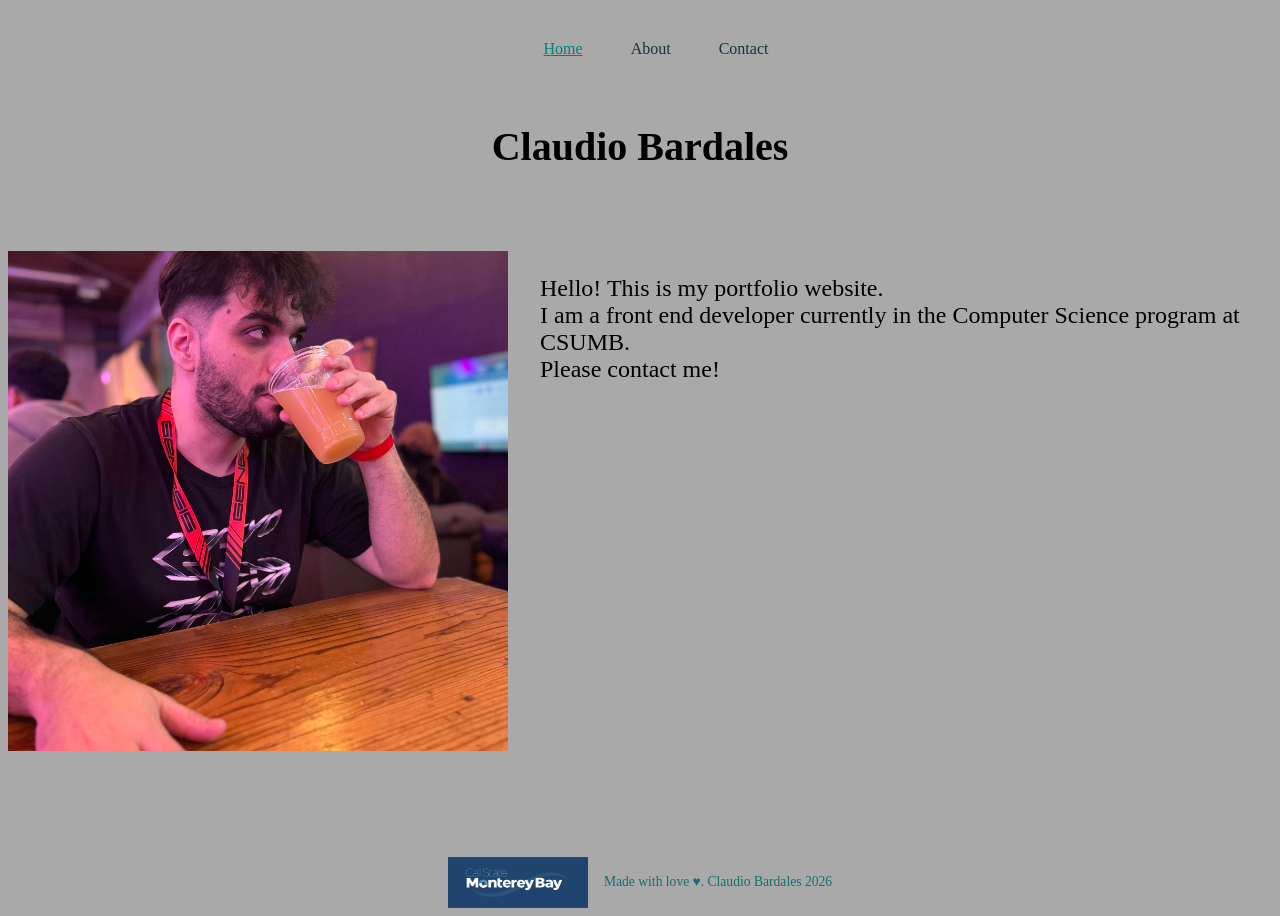
<file: index.html>
<!doctype html>
<html lang="en">
  <head>
    <meta charset="UTF-8" />
    <meta name="viewport" content="width=device-width, initial-scale=1.0" />
    <link rel="stylesheet" href="css/style.css" />
    <title>Claudio Bardales | Front End Developer</title>
  </head>
  <body>
    <header class="site-header">
      <nav class="navbar" aria-label="Main navigation">
        <ul class="nav-links">
          <li><a href="index.html" aria-current="page">Home</a></li>
          <li><a href="about.html" >About</a></li>
          <li><a href="contact.html">Contact</a></li>
        </ul>
      </nav>
    </header>
    <main>
      <section class="hero" aria-labelledby="hero-title">
        <h1 id="hero-title">Claudio Bardales</h1>
        <div class="hero-content">
          <img src="images/claudio.jpg" alt="Claudio Bardales" />
          <p>
            Hello! This is my portfolio website. <br />
            I am a front end developer currently in the Computer Science program
            at CSUMB. <br />
            Please contact me!
          </p>
        </div>
      </section>
    </main>
    <footer>
      <img src="images/CSUMBLOGO.jpg" alt="csumb" />
      <p>Made with love ♥. Claudio Bardales 2026</p>
    </footer>
  </body>
</html>
</file>
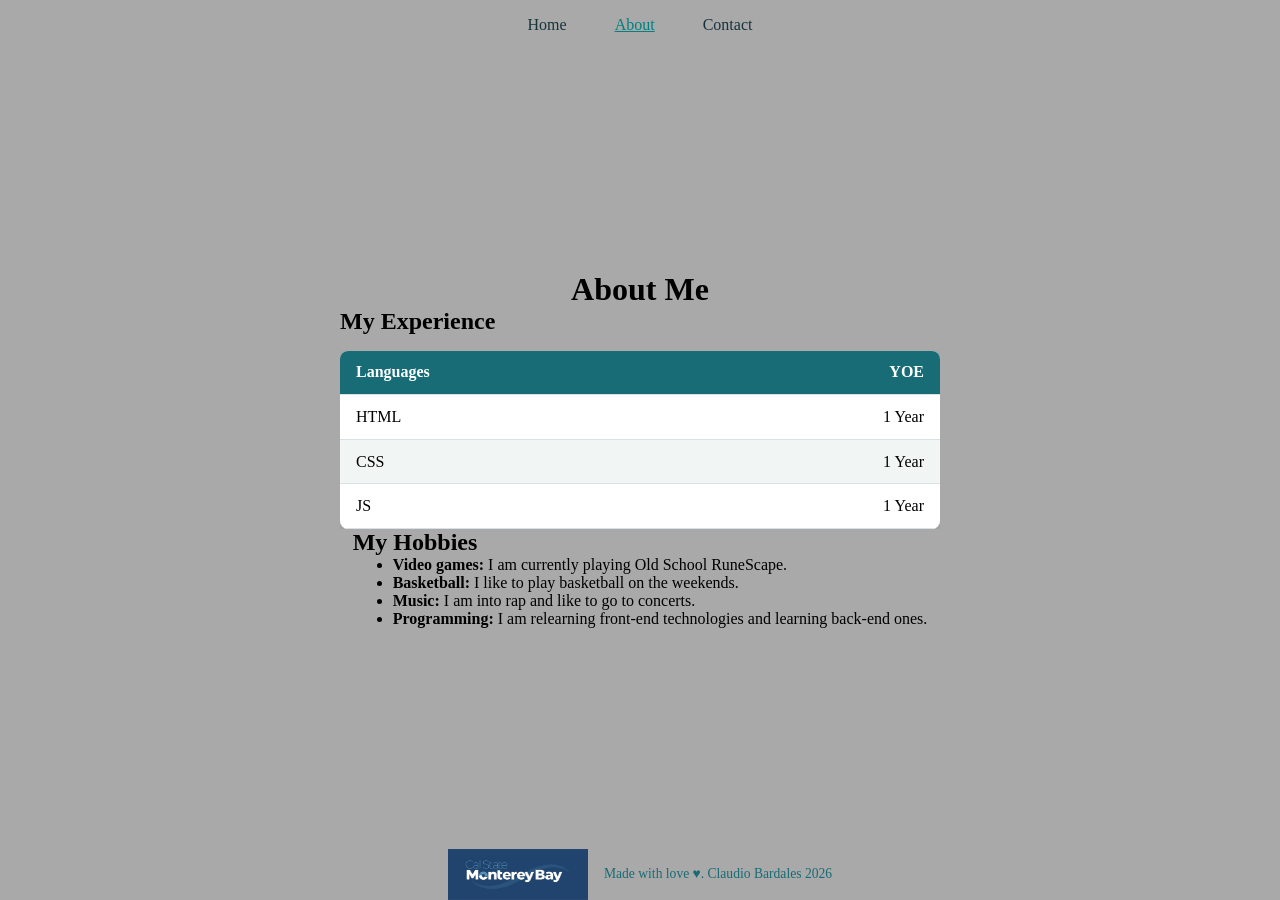
<file: about.html>
<!doctype html>
<html lang="en">
  <head>
    <meta charset="UTF-8" />
    <meta name="viewport" content="width=device-width, initial-scale=1.0" />
    <link rel="stylesheet" href="css/about.css" />
    <title>Claudio Bardales | Front End Developer</title>
  </head>
  <body>
    <header class="site-header">
      <nav class="navbar" aria-label="Main navigation">
        <ul class="nav-links">
          <li><a href="index.html">Home</a></li>
          <li><a href="about.html" aria-current="page">About</a></li>
          <li><a href="contact.html">Contact</a></li>
        </ul>
      </nav>
    </header>
    <main class="page-content">
      <h1 class="page-title">About Me</h1>

      <section class="experience-section" aria-labelledby="experience-title">
        <h2 id="experience-title">My Experience</h2>

        <div class="table-wrapper">
          <table class="experience-table">
            <thead>
              <tr>
                <th scope="col">Languages</th>
                <th scope="col">YOE</th>
              </tr>
            </thead>
            <tbody>
              <tr>
                <td>HTML</td>
                <td>1 Year</td>
              </tr>
              <tr>
                <td>CSS</td>
                <td>1 Year</td>
              </tr>
              <tr>
                <td>JS</td>
                <td>1 Year</td>
              </tr>
            </tbody>
          </table>
        </div>
      </section>

      <section class="hobbies-section" aria-labelledby="hobbies-title">
        <h2 id="hobbies-title">My Hobbies</h2>

        <ul class="hobby-list">
          <li>
            <strong>Video games:</strong> I am currently playing Old School
            RuneScape.
          </li>
          <li>
            <strong>Basketball:</strong> I like to play basketball on the
            weekends.
          </li>
          <li>
            <strong>Music:</strong> I am into rap and like to go to concerts.
          </li>
          <li>
            <strong>Programming:</strong> I am relearning front-end technologies
            and learning back-end ones.
          </li>
        </ul>
      </section>
    </main>

    <footer class="site-footer">
      <img
        class="site-footer__logo"
        src="images/CSUMBLOGO.jpg"
        alt="California State University, Monterey Bay logo"
      />
      <p>Made with love ♥. Claudio Bardales 2026</p>
    </footer>
  </body>
</html>
</file>
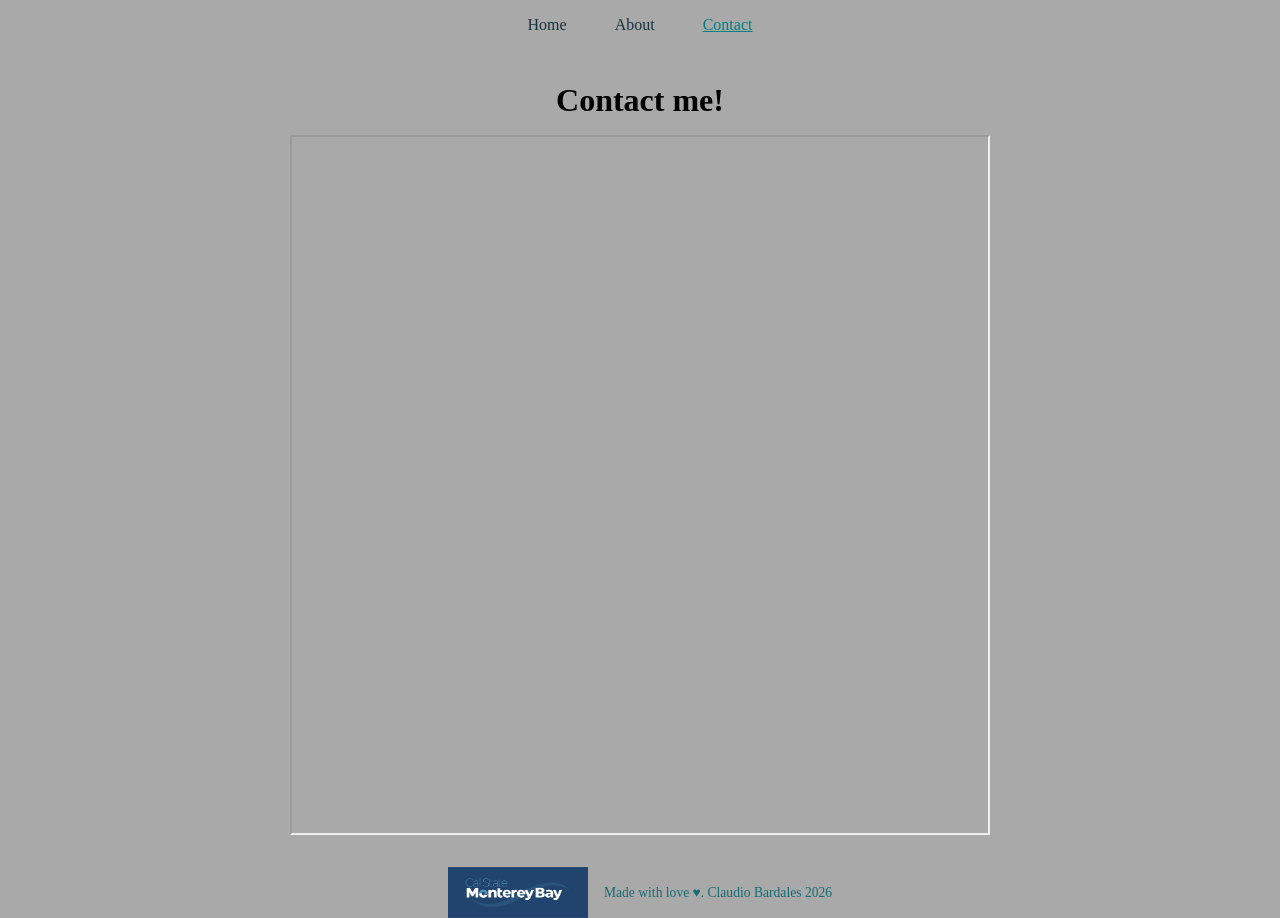
<file: contact.html>
<!doctype html>
<html lang="en">
  <head>
    <meta charset="UTF-8" />
    <meta name="viewport" content="width=device-width, initial-scale=1.0" />
    <link rel="stylesheet" href="css/contact.css" />
    <title>Contact Me!</title>
  </head>
  <body>
    <header class="site-header">
      <nav class="navbar" aria-label="Main navigation">
        <ul class="nav-links">
          <li><a href="index.html">Home</a></li>
          <li><a href="about.html">About</a></li>
          <li><a href="contact.html" aria-current="page">Contact</a></li>
        </ul>
      </nav>
    </header>
    <main>
      <h1>Contact me!</h1>
      <iframe
        title="Contact form"
        src="https://docs.google.com/forms/d/e/1FAIpQLSeXtLhUIklU8HiUN1iwpnmkMlIJHaVCLbEJwc17u8_bRF-uFw/viewform?embedded=true"
        loading="lazy"
      >
      </iframe>
    </main>
    <footer>
      <img src="images/CSUMBLOGO.jpg" alt="csumb" />
      <p>Made with love ♥. Claudio Bardales 2026</p>
    </footer>
  </body>
</html>
</file>
<file: css/style.css>
*,
*::before,
*::after {
  box-sizing: border-box;
}

body {
  min-height: 100vh;
  display: flex;
  flex-direction: column;
  background-color: darkgrey;
}

.navbar {
  width: 100%;
  margin: 0;
  padding: 1rem 0;
  display: flex;
  justify-content: center;
}

main{
  flex: 1;
}

.navbar {
  width: 100%;
  margin: 1rem;
  padding: 1rem 0;
  display: flex;
  justify-content: center;
}

.nav-links {
  display: flex;
  justify-content: center;
  gap: 3rem;
  list-style: none;
  margin: 0;
  padding: 0;
}

.nav-links a {
  color: #17333b;
  text-decoration: none;
}

.nav-links a:hover,
.nav-links a[aria-current="page"] {
  color: teal;
  text-decoration: underline;
}

.hero{
  width: 100%;
  display: flex;
  flex-direction: column;
  align-items: center;
  gap: 3rem;
}

.hero h1{
  font-size: 2.5rem;
}

.hero-content img{
  width: 500px;
  max-width: 100%;
  height: auto;
}

.hero-content{
  display: flex;
  flex-direction: row;
  gap: 2rem;
}

.hero-content p {
  font-size: 1.5rem;
}

footer{
  display: flex;
  align-items: center;
  justify-content: center;
  gap: 1rem;
  color: #176c75;
  font-size: 0.85rem;
}

footer img{
  width: 140px;
  height: auto;
}
</file>
<file: css/about.css>
*,
*::before,
*::after {
  box-sizing: border-box;
}

* {
  margin: 0;
}

body {
  min-height: 100vh;
  display: flex;
  flex-direction: column;
  background-color: darkgrey;
}



.page-content{
  flex: 1;
  display: flex;
  justify-content: center;
  flex-direction: column;
  align-items: center;
}

.navbar {
  width: 100%;
  margin: 0;
  padding: 1rem 0;
  display: flex;
  justify-content: center;
}



.nav-links {
  display: flex;
  justify-content: center;
  gap: 3rem;
  list-style: none;
  margin: 0;
  padding: 0;
}

.nav-links a {
  color: #17333b;
  text-decoration: none;
}

.nav-links a:hover,
.nav-links a[aria-current="page"] {
  color: teal;
  text-decoration: underline;
}

.experience-section {
  width: min(100%, 600px);
}

.experience-section h2 {
  margin-bottom: 1rem;
}

.table-wrapper {
  width: 100%;
  overflow-x: auto;
}

.experience-table {
  width: 100%;
  border-collapse: collapse;
  background: white;
  border-radius: 8px;
  overflow: hidden;
  box-shadow: 0 4px 14px rgb(0 0 0 / 12%);
}

.experience-table th,
.experience-table td {
  padding: 0.8rem 1rem;
  border-bottom: 1px solid #d8e2e5;
  text-align: left;
}

.experience-table th {
  background: #176c75;
  color: white;
}

.experience-table tbody tr:nth-child(even) {
  background: #f1f6f5;
}

.experience-table tbody tr:hover {
  background: #e2f0ed;
}

.experience-table td:last-child,
.experience-table th:last-child {
  text-align: right;
  white-space: nowrap;
}


footer {
  display: flex;
  align-items: center;
  justify-content: center;
  gap: 1rem;
  color: #176c75;
  font-size: 0.85rem;
}

footer img {
  width: 140px;
  height: auto;
}
</file>
<file: css/contact.css>
*,
*::before,
*::after {
  box-sizing: border-box;
}

* {
  margin: 0;
}


body {
  min-height: 100vh;
  display: flex;
  flex-direction: column;
  background-color: darkgrey;
}

main {
  flex: 1;
  width: min(900px, calc(100% - 2rem));
  margin: 0 auto;
  padding: 2rem 0;
  display: flex;
  flex-direction: column;
  align-items: center;
  gap: 1rem;
}

main h1 {
  width: 100%;
  margin: 0;
  text-align: center;
}

main iframe {
  display: block;
  width: 100%;
  max-width: 700px;
  height: 700px;
}


.navbar {
  width: 100%;
  margin: 0;
  padding: 1rem 0;
  display: flex;
  justify-content: center;
}

.nav-links {
  display: flex;
  justify-content: center;
  gap: 3rem;
  list-style: none;
  margin: 0;
  padding: 0;
}


.nav-links a {
  color: #17333b;
  text-decoration: none;
}

.nav-links a:hover,
.nav-links a[aria-current="page"] {
  color: teal;
  text-decoration: underline;
}

footer {
  display: flex;
  align-items: center;
  justify-content: center;
  gap: 1rem;
  color: #176c75;
  font-size: 0.85rem;
}

footer img {
  width: 140px;
  height: auto;
}
</file>
